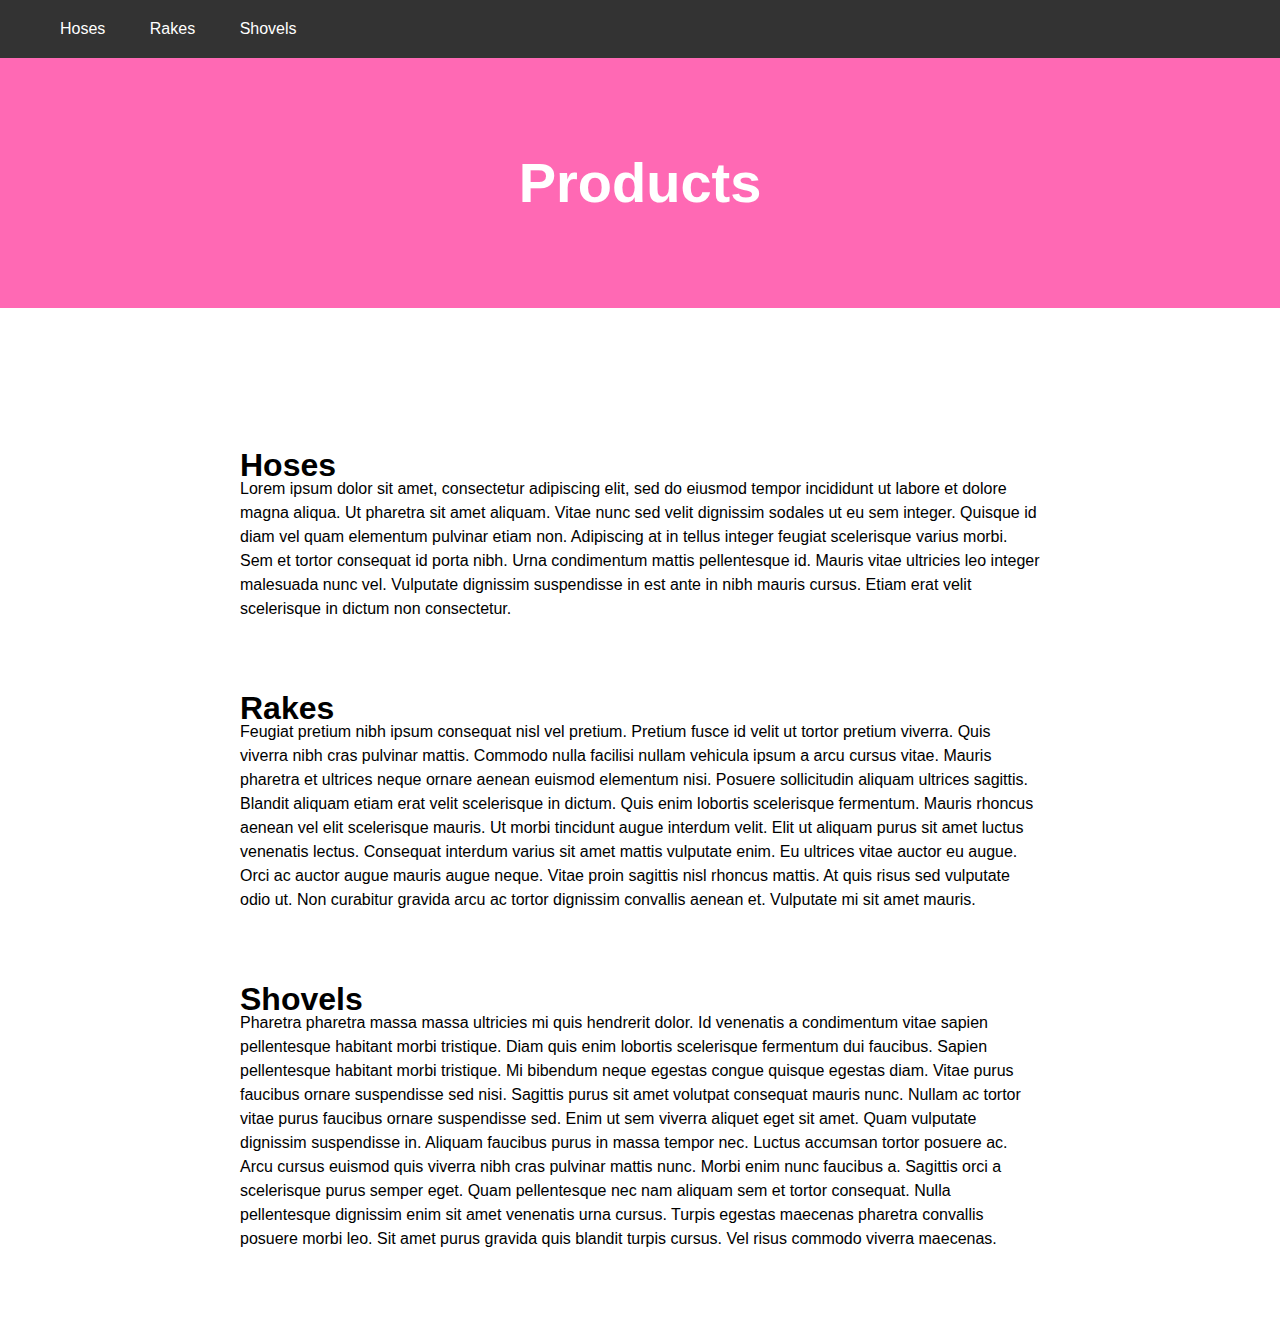
<file: fixed.html>
<!DOCTYPE html>
<html lang="en">

<head>
    <meta charset="UTF-8">
    <meta http-equiv="X-UA-Compatible" content="IE=edge">
    <meta name="viewport" content="width=device-width, initial-scale=1.0">
    <title>Fixed</title>
    <link href="styles.css" rel="stylesheet">
</head>

<body>
    <div id="container">
        <nav class="fixed">
            <ul>
                <li><a href="#hoses">Hoses</a></li>
                <li><a href="#rakes">Rakes</a></li>
                <li><a href="#shovels">Shovels</a></li>
            </ul>
        </nav> 
        <header>
            <h1>Products</h1>
        </header>
        <article>
            <h1 id="hoses">Hoses</h1>
            <p>Lorem ipsum dolor sit amet, consectetur adipiscing elit, sed do eiusmod tempor incididunt ut labore et
                dolore magna aliqua. Ut pharetra sit amet aliquam. Vitae nunc sed velit dignissim sodales ut eu sem
                integer. Quisque id diam vel quam elementum pulvinar etiam non. Adipiscing at in tellus integer feugiat
                scelerisque varius morbi. Sem et tortor consequat id porta nibh. Urna condimentum mattis pellentesque
                id. Mauris vitae ultricies leo integer malesuada nunc vel. Vulputate dignissim suspendisse in est ante
                in nibh mauris cursus. Etiam erat velit scelerisque in dictum non consectetur.</p>

            <h1 id="rakes">Rakes</h1>
            <p>Feugiat pretium nibh ipsum consequat nisl vel pretium. Pretium fusce id velit ut tortor pretium viverra.
                Quis viverra nibh cras pulvinar mattis. Commodo nulla facilisi nullam vehicula ipsum a arcu cursus
                vitae. Mauris pharetra et ultrices neque ornare aenean euismod elementum nisi. Posuere sollicitudin
                aliquam ultrices sagittis. Blandit aliquam etiam erat velit scelerisque in dictum. Quis enim lobortis
                scelerisque fermentum. Mauris rhoncus aenean vel elit scelerisque mauris. Ut morbi tincidunt augue
                interdum velit. Elit ut aliquam purus sit amet luctus venenatis lectus. Consequat interdum varius sit
                amet mattis vulputate enim. Eu ultrices vitae auctor eu augue. Orci ac auctor augue mauris augue neque.
                Vitae proin sagittis nisl rhoncus mattis. At quis risus sed vulputate odio ut. Non curabitur gravida
                arcu ac tortor dignissim convallis aenean et. Vulputate mi sit amet mauris.</p>

            <h1 id="shovels">Shovels</h1>
            <p>Pharetra pharetra massa massa ultricies mi quis hendrerit dolor. Id venenatis a condimentum vitae sapien
                pellentesque habitant morbi tristique. Diam quis enim lobortis scelerisque fermentum dui faucibus.
                Sapien pellentesque habitant morbi tristique. Mi bibendum neque egestas congue quisque egestas diam.
                Vitae purus faucibus ornare suspendisse sed nisi. Sagittis purus sit amet volutpat consequat mauris
                nunc. Nullam ac tortor vitae purus faucibus ornare suspendisse sed. Enim ut sem viverra aliquet eget sit
                amet. Quam vulputate dignissim suspendisse in. Aliquam faucibus purus in massa tempor nec. Luctus
                accumsan tortor posuere ac. Arcu cursus euismod quis viverra nibh cras pulvinar mattis nunc. Morbi enim
                nunc faucibus a. Sagittis orci a scelerisque purus semper eget. Quam pellentesque nec nam aliquam sem et
                tortor consequat. Nulla pellentesque dignissim enim sit amet venenatis urna cursus. Turpis egestas
                maecenas pharetra convallis posuere morbi leo. Sit amet purus gravida quis blandit turpis cursus. Vel
                risus commodo viverra maecenas.
            </p>
        </article>
    </div>
</body>

</html>
</file>
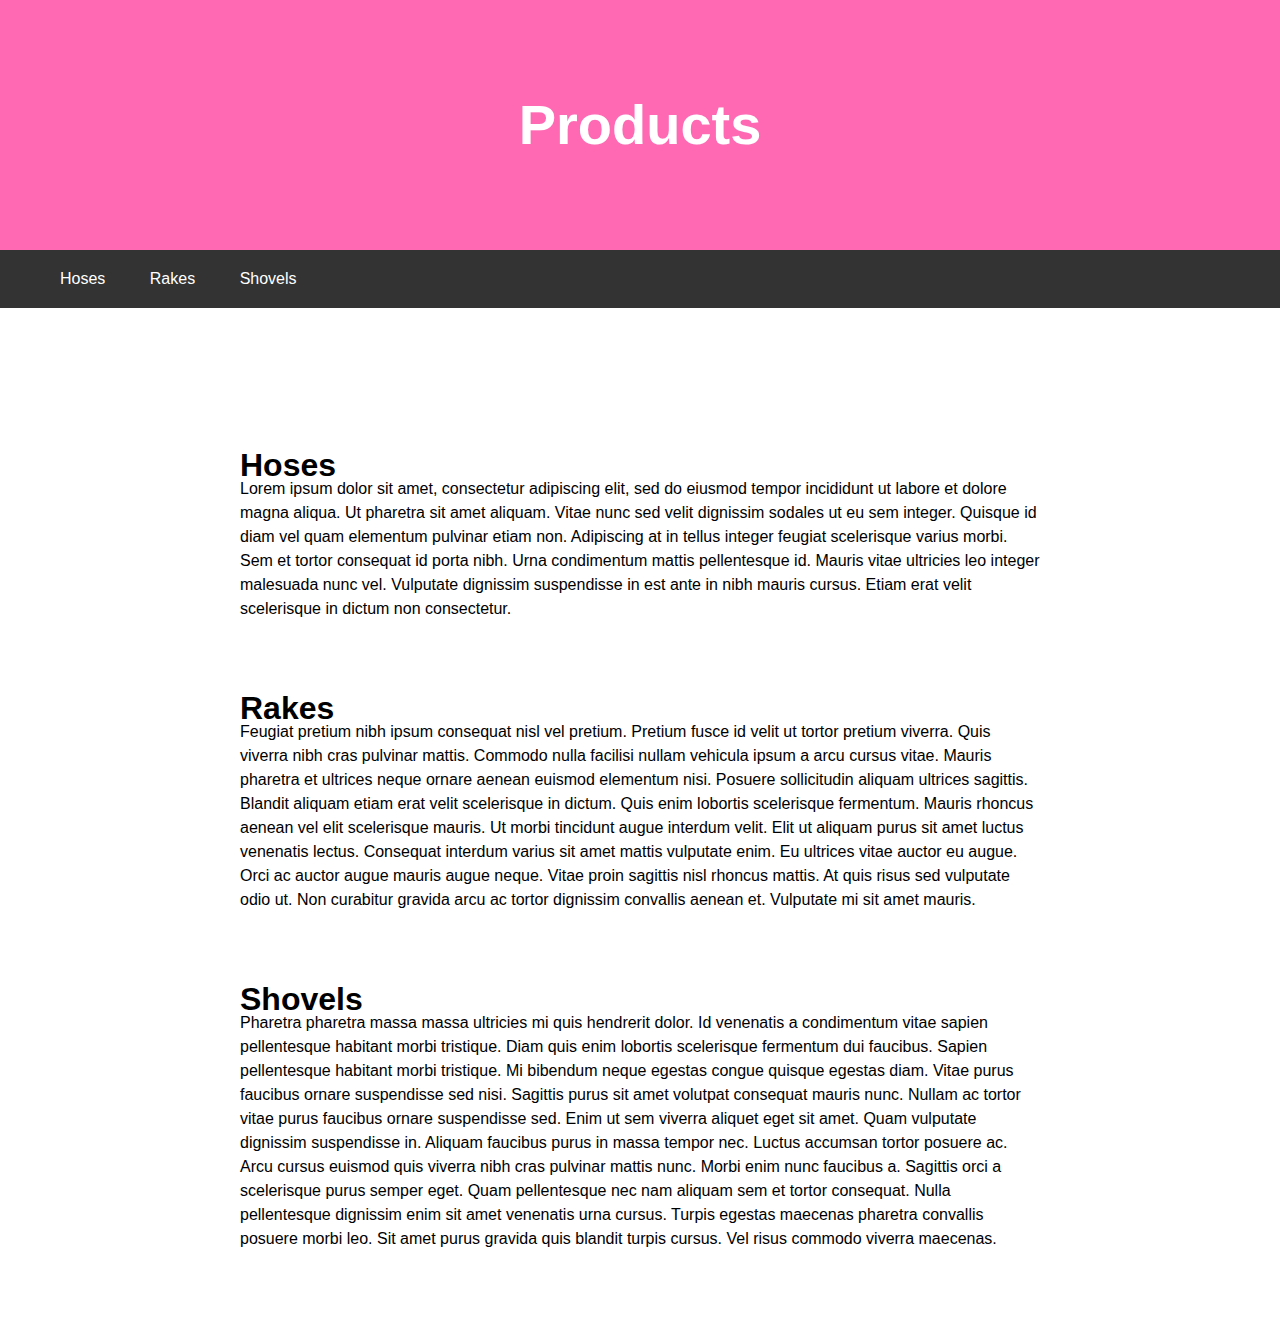
<file: sticky.html>
<!DOCTYPE html>
<html lang="en">

<head>
    <meta charset="UTF-8">
    <meta http-equiv="X-UA-Compatible" content="IE=edge">
    <meta name="viewport" content="width=device-width, initial-scale=1.0">
    <title>Sticky</title>
    <link href="styles.css" rel="stylesheet">
</head>

<body>
    <div id="container">
        <header>
            <h1>Products</h1>
        </header>
        <nav class="sticky">
            <ul>
                <li><a href="#hoses">Hoses</a></li>
                <li><a href="#rakes">Rakes</a></li>
                <li><a href="#shovels">Shovels</a></li>
            </ul>
        </nav>
        <article>
            <h1 id="hoses">Hoses</h1>
            <p>Lorem ipsum dolor sit amet, consectetur adipiscing elit, sed do eiusmod tempor incididunt ut labore et
                dolore magna aliqua. Ut pharetra sit amet aliquam. Vitae nunc sed velit dignissim sodales ut eu sem
                integer. Quisque id diam vel quam elementum pulvinar etiam non. Adipiscing at in tellus integer feugiat
                scelerisque varius morbi. Sem et tortor consequat id porta nibh. Urna condimentum mattis pellentesque
                id. Mauris vitae ultricies leo integer malesuada nunc vel. Vulputate dignissim suspendisse in est ante
                in nibh mauris cursus. Etiam erat velit scelerisque in dictum non consectetur.</p>

            <h1 id="rakes">Rakes</h1>
            <p>Feugiat pretium nibh ipsum consequat nisl vel pretium. Pretium fusce id velit ut tortor pretium viverra.
                Quis viverra nibh cras pulvinar mattis. Commodo nulla facilisi nullam vehicula ipsum a arcu cursus
                vitae. Mauris pharetra et ultrices neque ornare aenean euismod elementum nisi. Posuere sollicitudin
                aliquam ultrices sagittis. Blandit aliquam etiam erat velit scelerisque in dictum. Quis enim lobortis
                scelerisque fermentum. Mauris rhoncus aenean vel elit scelerisque mauris. Ut morbi tincidunt augue
                interdum velit. Elit ut aliquam purus sit amet luctus venenatis lectus. Consequat interdum varius sit
                amet mattis vulputate enim. Eu ultrices vitae auctor eu augue. Orci ac auctor augue mauris augue neque.
                Vitae proin sagittis nisl rhoncus mattis. At quis risus sed vulputate odio ut. Non curabitur gravida
                arcu ac tortor dignissim convallis aenean et. Vulputate mi sit amet mauris.</p>

            <h1 id="shovels">Shovels</h1>
            <p>Pharetra pharetra massa massa ultricies mi quis hendrerit dolor. Id venenatis a condimentum vitae sapien
                pellentesque habitant morbi tristique. Diam quis enim lobortis scelerisque fermentum dui faucibus.
                Sapien pellentesque habitant morbi tristique. Mi bibendum neque egestas congue quisque egestas diam.
                Vitae purus faucibus ornare suspendisse sed nisi. Sagittis purus sit amet volutpat consequat mauris
                nunc. Nullam ac tortor vitae purus faucibus ornare suspendisse sed. Enim ut sem viverra aliquet eget sit
                amet. Quam vulputate dignissim suspendisse in. Aliquam faucibus purus in massa tempor nec. Luctus
                accumsan tortor posuere ac. Arcu cursus euismod quis viverra nibh cras pulvinar mattis nunc. Morbi enim
                nunc faucibus a. Sagittis orci a scelerisque purus semper eget. Quam pellentesque nec nam aliquam sem et
                tortor consequat. Nulla pellentesque dignissim enim sit amet venenatis urna cursus. Turpis egestas
                maecenas pharetra convallis posuere morbi leo. Sit amet purus gravida quis blandit turpis cursus. Vel
                risus commodo viverra maecenas.
            </p>
        </article>
    </div>
</body>

</html>
</file>
<file: styles.css>
* {
  margin: 0;
  padding: 0;
}

body {
  font-family:Arial, Helvetica, sans-serif;
}

nav {
  background-color: #333;
}

nav ul {
  list-style-type: none;
  padding: 0;
  margin: 0;
  margin-left: 2.5em;
}

nav li {
  display: inline-block;
}

nav a {
  color: #fff;
  text-decoration: none;
  padding: 20px;
  display: block;
}

nav a:hover {
  background-color: #444;
}

nav.sticky {
  position: sticky;
  top: 0px;
}

nav.fixed {
  position: fixed;
  top: 0px;
  width: 100%;
}

nav.fixed ~ header {
  margin-top: 58px;
}

header {
  background: hotpink;
  color: #fff;
  min-height: 250px;
}

header h1 {
  font-size: 3.5em;
  margin: 0;
  text-align: center;
  line-height: 250px;
}

article {
  line-height: 1.5em;
  margin: 50px auto;
  max-width: 800px;
  padding: 20px;
}

article h1 {
  padding-top: 75px;
}
</file>
